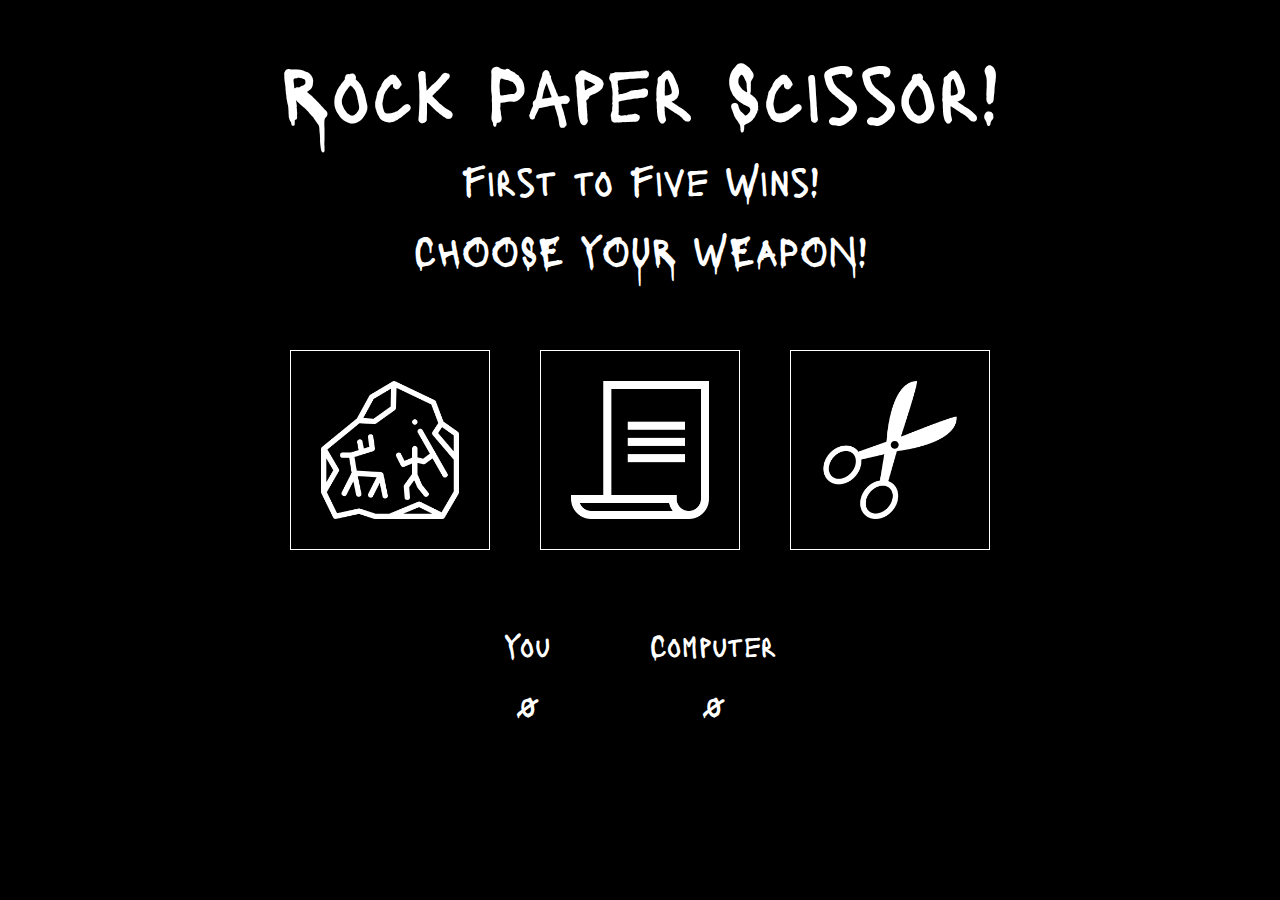
<file: index.html>
<!DOCTYPE html>
<html>
    <head>
        <title>Rock Paper Scissor</title>
        <meta charset="utf-8">
        <link rel="stylesheet" href="Styles/reset.css">
        <link rel="stylesheet" href="Styles/style.css">
        <link href="https://fonts.googleapis.com/css2?family=Lacquer&amp;family=Roboto&amp;display=swap" rel="stylesheet">
    </head>
    <body>
        <div class='container'>
            <h1 id='title'>Rock Paper Scissor!</h1>
            <h2>First to Five Wins!</h2>
            <h2>CHOOSE YOUR WEAPON!</h2>
            <div class='button-container'>
                <div  class='player-input' id='Rock'>
                    <img src="Images/cave-painting.png" alt="Rock">
                </div>
                <div  class='player-input' id='Paper'>
                    <img src="Images/document.png" alt="Paper">
                </div>
                <div  class='player-input' id='Scissor'>
                    <img src="Images/scissors-opened-tool-shape.png" alt="Scissor">
                </div>
            </div>
            <div class='score-Tally'>
                <div class='Tally'>
                    <h3>You</h3>
                    <h3 id='playerScore'></h3>
                </div>
                <div class="Tally">
                    <h3>Computer</h3>
                    <h3 id='computerScore'></h3>
                </div>
            </div>
            <h3 id="statusDisplay"></h3>
        </div>
    </body>
</html>
<script src="Scripts/script.js"></script>
</file>
<file: Styles/style.css>
body {
    background-color: black;
    color: white;
    font-family: lacquer, arial, sans-serif;
    box-sizing: border-box;
    height: 100vh;
    text-align: center;
}
h2 {
    font-size: 40px;
    margin: 30px 0px;
}
h3 {
    font-size: 30px;
    margin: 30px 0px;
}
img {
    width: 100%;
}
#title {
    font-size: 80px;
    padding-top: 50px;
}
.player-input {
    max-width: 200px;
    max-height: 200px;
    border: 1px solid white;
    margin: 50px 25px;
    padding: 30px;
    box-sizing: border-box;
    transition: all 0.4s ease;
}
.player-input:hover {
    cursor: pointer;
    transform: scale(1.1);
    box-shadow: 0 0 20px 1px;
}
.button-container, .score-Tally{
    display: flex;
    justify-content: center;    
}
.Tally {
    margin: 0px 50px;
}
.new-container{
    height: 100%;
    display: flex;
    flex-direction: column;
    align-items: center;
    justify-content: center;
}
button {
    padding: 0.8em 1.4em;
    border-width: 0px;
    border-radius: 0.15em;
    box-sizing: border-box;
    text-decoration: none;
    color: #646464;
    background-color: rgb(245, 245, 245);
    box-shadow: inset 0 -0.6em 0 -0.35em rgb(0 0 0 / 17%);
    font-family: inherit;
    font-size: 16px;
}
button:hover {
    cursor: pointer;
    filter: brightness(1.1);
    transform: scale(1.05);
}
</file>
